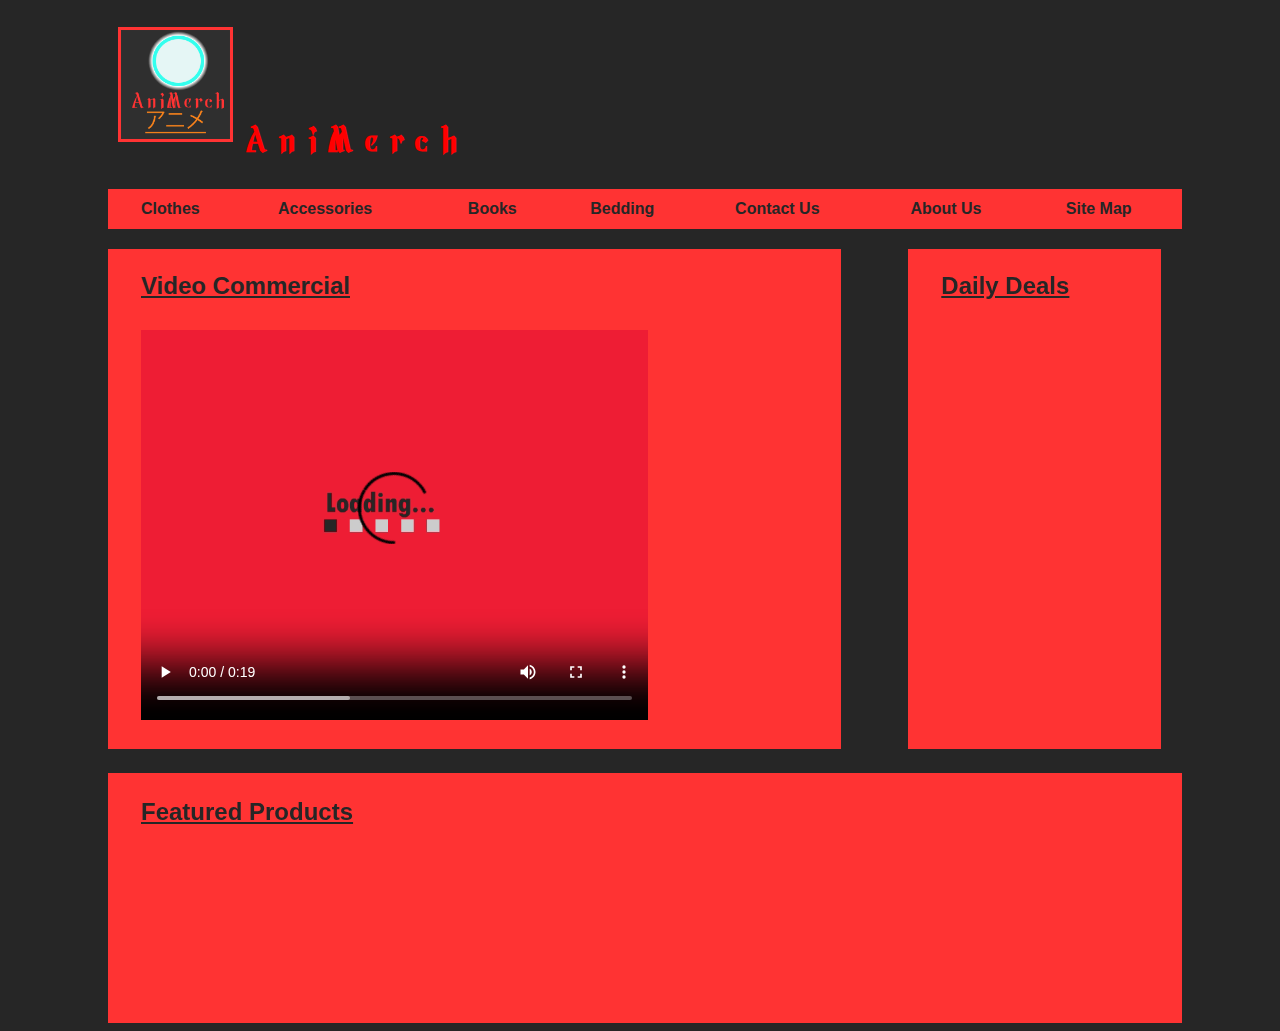
<file: Webpages/index.html>
<!DOCTYPE html>

<html lang="en">

<!-- HEAD -->
<head>
  <meta name="keywords" content="anime products, anime buy, anime accessories, anime clothes"/>
  <meta name="description" content="An anime website to sellanime merchandise"/>
  <meta name="viewport" content="width=device-width, initial-scale=1.0">
  <meta name="author" content="Alexander Monh Chhour">
  <meta charset="UTF-8"/>
  <link rel="stylesheet"  type="text/css" href="indexformat.css"/>
  <title>AniMerch</title>
</head>



<!-- BODY -->
<body>
  <!-- HEADER -->
  <header>
    <h1>
      <!-- Allows index homepage navigation anywhere -->
      <a style="color:#ff0000; text-decoration:none;" href="index.html">
        <img src="website_logo.png" style="width:10%; margin-bottom:10px;" alt="logo of website"> A n i M e r c h</a>
    </h1>
    <table>
      <tr>
        <th>
          <a style="text-decoration:none; color:#262626;" href="clothes.html">Clothes</a>
        </th>
        <th>
          <a style="text-decoration:none; color:#262626;" href="accessories.html">Accessories</a>
        </th>
        <th>
          <a style="text-decoration:none; color:#262626;" href="books.html">Books</a>
        </th>
        <th>
          <a style="text-decoration:none; color:#262626;" href="bedding.html">Bedding</a>
        </th>
        <th>
          <a style="text-decoration:none; color:#262626;" href="contactus.html">Contact Us</a>
        </th>
        <th>
          <a style="text-decoration:none; color:#262626;" href="aboutus.html">About Us</a>
        </th>
        <th>
          <a style="text-decoration:none; color:#262626;" href="sitemap.html">Site Map</a>
      </tr>
    </table>
  </header>

  <article>
    <table style="display:inline-block; margin-top:20px; width:58%; height:500px"><!-- image placeholder -->
      <tr>
        <th>
          <h2 style="text-decoration:underline; color:#262626;">Video Commercial</h2>
          <a>
            <video style="display:inline-block; margin-top:0px; margin-left:30px; width:90%; height:400px" controls
              alt="Placeholder for the video commercial">
              <source src="Project4_Commercial.mp4" type="video/mp4">
            </video>
        </a>

          <ul>
          </ul>
        </th>
      </tr>
    </table>
    <table style="display:inline-block; width:20%; margin-left:5%; height: 500px"><!-- chart placeholder -->
      <tr>
        <th>
          <h2 style="text-decoration:underline; color:#262626;">Daily Deals</h2>
        </th>
      </tr>
    </table>
  </article>
  <!-- Another under the first article to show currently airing mangas and animes -->

  <article>
    <table style="margin-top:20px; height:250px;">
      <tr>
        <th>
          <h2 style="text-decoration:underline; color:#262626; margin-top:-100px;">Featured Products</h2>
        </th>
      </tr>
    </table>
  </article>

  <article>


  </article>


</body>


</html>
</file>
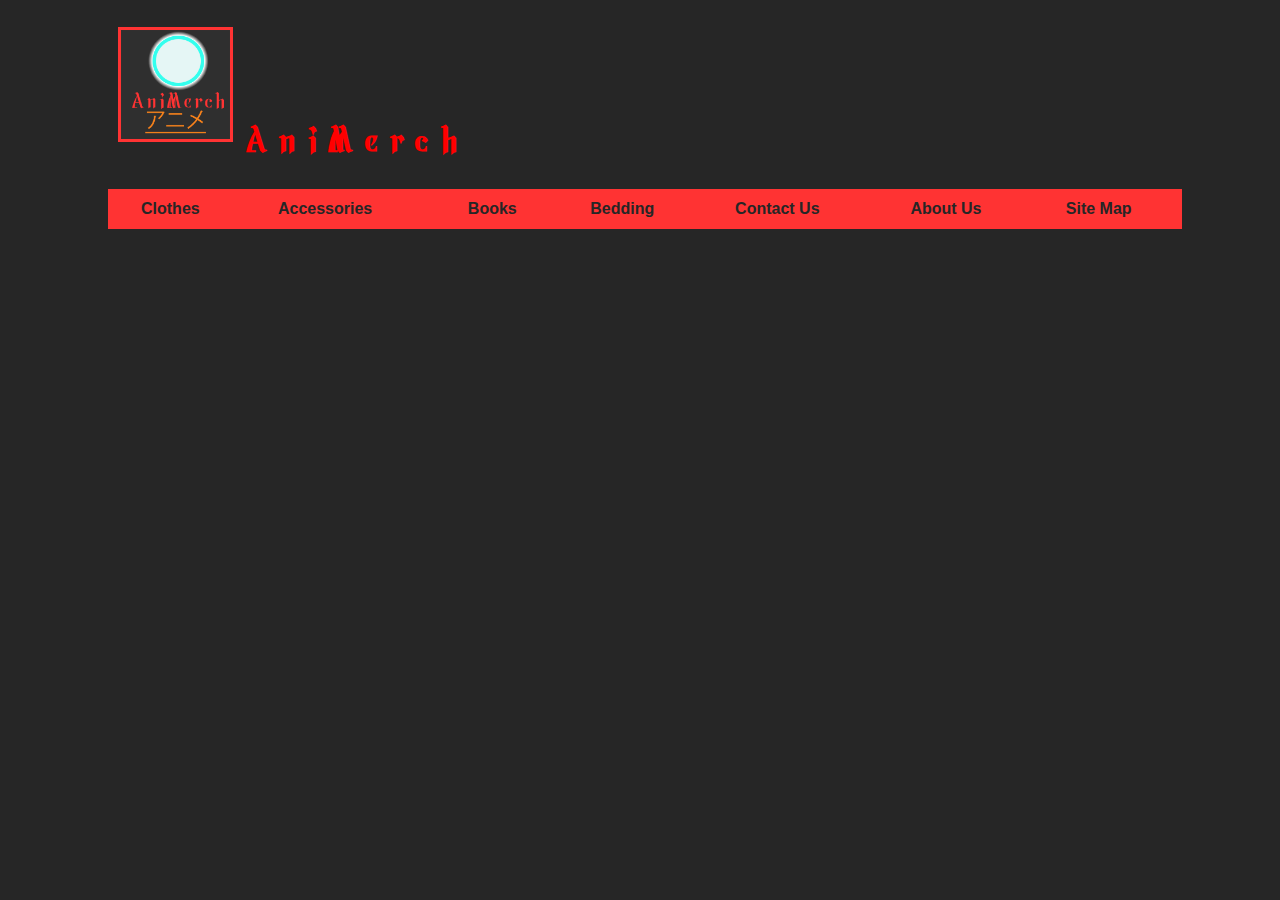
<file: Webpages/aboutus.html>
<!DOCTYPE html>

<html lang="en">

<!-- HEAD -->
<head>
  <meta name="keywords" content="anime products, anime buy, anime accessories, anime clothes"/>
  <meta name="description" content="An anime website to sellanime merchandise"/>
  <meta name="viewport" content="width=device-width, initial-scale=1.0">
  <meta name="author" content="Alexander Monh Chhour">
  <meta charset="UTF-8"/>
  <link rel="stylesheet"  type="text/css" href="indexformat.css"/>
  <title>AniMerch</title>
</head>



<!-- BODY -->

<body>
  <!-- HEADER -->
  <header>
    <h1>
      <!-- Allows index homepage navigation anywhere -->
      <a style="color:#ff0000; text-decoration:none;" href="index.html">
        <img src="website_logo.png" style="width:10%; margin-bottom:10px;" alt="logo of website"> A n i M e r c h</a>
    </h1>
    <table>
      <tr>
        <th>
          <a style="text-decoration:none; color:#262626;" href="clothes.html">Clothes</a>
        </th>
        <th>
          <a style="text-decoration:none; color:#262626;" href="accessories.html">Accessories</a>
        </th>
        <th>
          <a style="text-decoration:none; color:#262626;" href="books.html">Books</a>
        </th>
        <th>
          <a style="text-decoration:none; color:#262626;" href="bedding.html">Bedding</a>
        </th>
        <th>
          <a style="text-decoration:none; color:#262626;" href="contactus.html">Contact Us</a>
        </th>
        <th>
          <a style="text-decoration:none; color:#262626;" href="aboutus.html">About Us</a>
        </th>
        <th>
          <a style="text-decoration:none; color:#262626;" href="sitemap.html">Site Map</a>
      </tr>
    </table>
  </header>
  <!-- image placeholder -->
<!--
  <article>
    <table style="display:inline-block; margin-top:20px; width:85%; height:500px">
      <tr>
        <th>
          <h2 style="text-decoration:underline; color:#262626;">Who Are We?</h2>

        </th>
      </tr>
    </table>-->
</file>
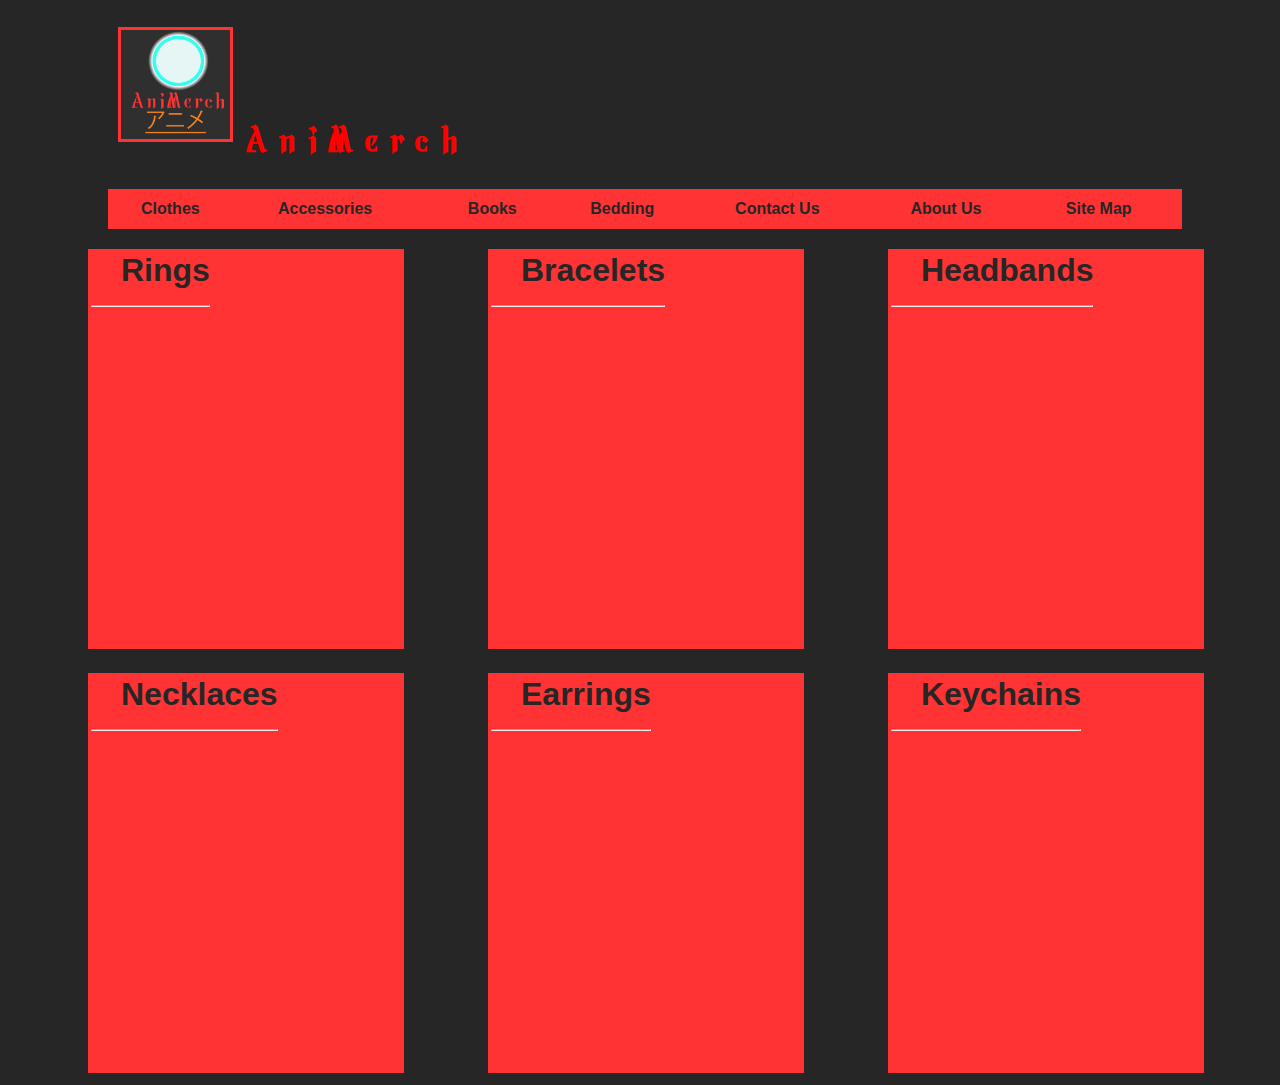
<file: Webpages/accessories.html>
<!DOCTYPE html>

<html lang="en">

<!-- HEAD -->
<head>
  <meta name="keywords" content="anime products, anime buy, anime accessories, anime clothes"/>
  <meta name="description" content="An anime website to sellanime merchandise"/>
  <meta name="viewport" content="width=device-width, initial-scale=1.0">
  <meta name="author" content="Alexander Monh Chhour">
  <meta charset="UTF-8"/>
  <link rel="stylesheet"  type="text/css" href="indexformat.css"/>
  <title>AniMerch</title>
</head>



<!-- BODY -->
<body>
  <!-- HEADER -->
  <header>
    <h1>
      <!-- Allows index homepage navigation anywhere -->
      <a style="color:#ff0000; text-decoration:none;" href="index.html">
        <img src="website_logo.png" style="width:10%; margin-bottom:10px;" alt="logo of website"> A n i M e r c h</a>
    </h1>
    <table>
      <tr>
        <th>
          <a style="text-decoration:none; color:#262626;" href="clothes.html">Clothes</a>
        </th>
        <th>
          <a style="text-decoration:none; color:#262626;" href="accessories.html">Accessories</a>
        </th>
        <th>
          <a style="text-decoration:none; color:#262626;" href="books.html">Books</a>
        </th>
        <th>
          <a style="text-decoration:none; color:#262626;" href="bedding.html">Bedding</a>
        </th>
        <th>
          <a style="text-decoration:none; color:#262626;" href="contactus.html">Contact Us</a>
        </th>
        <th>
          <a style="text-decoration:none; color:#262626;" href="aboutus.html">About Us</a>
        </th>
        <th>
          <a style="text-decoration:none; color:#262626;" href="sitemap.html">Site Map</a>
      </tr>
    </table>
  </header>

  <!-- Animes in alphabetical order -->
  <article class="">
    <table class="AlphabetContent">
      <tr>
        <th class="Search">
          <a id="SearchA" class="HyperlinkNoFormat" href="AccessoriesList/rings.html">Rings</a>
          <hr class="clothes">

        </th>
      </tr>
      <td class="AnimesInSearch">
        <!--<a class="HyperlinkNoFormat" href="Review List/a_place_further_than_the_universe.html">A Place Further Than The Universe</a>-->
      </td>

    </table>

    <table class="AlphabetContent">
      <tr>
        <th class="Search">
          <a id="SearchB">Bracelets</a>
          <hr class="clothes">

        </th>
      </tr>
      <td class="AnimesInSearch">

      </td>
    </table>

    <table class="AlphabetContent">
      <tr>
        <th class="Search">
          <a id="SearchC">Headbands</a>
          <hr class="clothes">

        </th>
      </tr>
      <td class="AnimesInSearch">

      </td>
    </table>
  </article>

  <article class="">
    <table class="AlphabetContent">
      <tr>
        <th class="Search">
          <a id="SearchD">Necklaces</a>
          <hr class="clothes">

        </th>
      </tr>
      <td class="AnimesInSearch">
        <!--<a class="HyperlinkNoFormat" href="Review List/a_place_further_than_the_universe.html">A Place Further Than The Universe</a>-->
      </td>

    </table>

    <table class="AlphabetContent">
      <tr>
        <th class="Search">
          <a id="SearchE">Earrings</a>
          <hr class="clothes">

        </th>
      </tr>
      <td class="AnimesInSearch">

      </td>
    </table>

    <table class="AlphabetContent">
      <tr>
        <th class="Search">
          <a id="SearchF">Keychains</a>
          <hr class="clothes">

        </th>
      </tr>
      <td class="AnimesInSearch">

      </td>
    </table>
  </article>

</body>
</file>
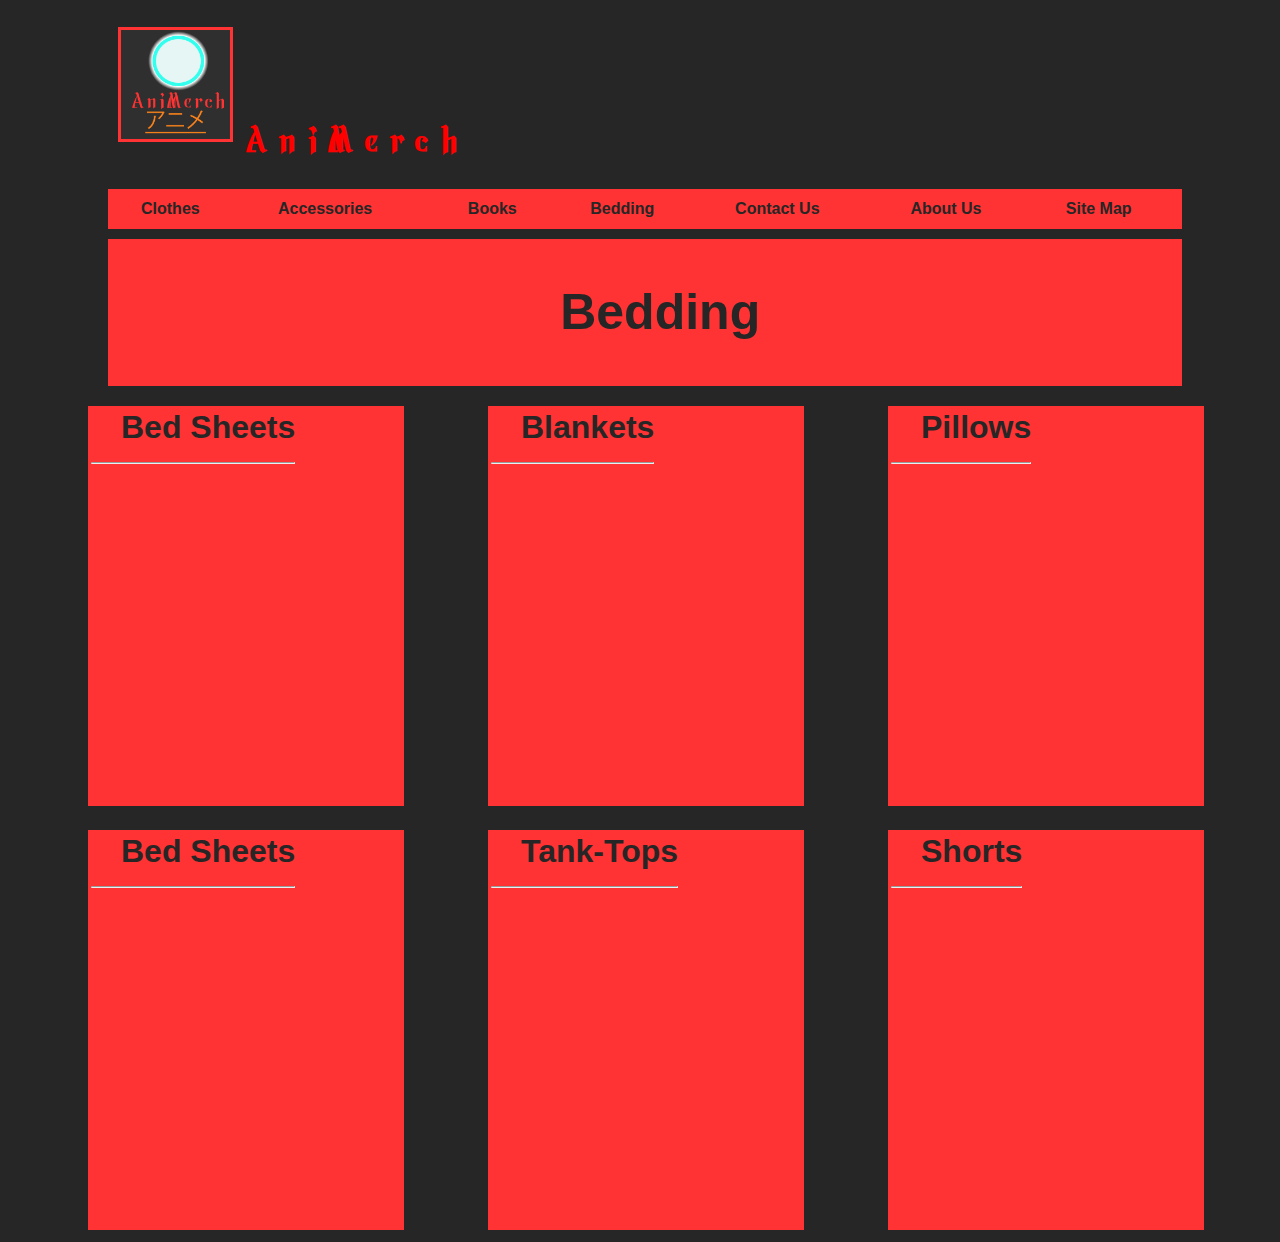
<file: Webpages/bedding.html>
<!DOCTYPE html>

<html lang="en">

<!-- HEAD -->
<head>
  <meta name="keywords" content="anime products, anime buy, anime accessories, anime clothes"/>
  <meta name="description" content="An anime website to sellanime merchandise"/>
  <meta name="viewport" content="width=device-width, initial-scale=1.0">
  <meta name="author" content="Alexander Monh Chhour">
  <meta charset="UTF-8"/>
  <link rel="stylesheet"  type="text/css" href="indexformat.css"/>
  <title>AniMerch</title>
</head>



<!-- BODY -->
<body>
  <!-- HEADER -->
  <header>
    <h1>
      <!-- Allows index homepage navigation anywhere -->
      <a style="color:#ff0000; text-decoration:none;" href="index.html">
        <img src="website_logo.png" style="width:10%; margin-bottom:10px;" alt="logo of website"> A n i M e r c h</a>
    </h1>
    <table>
      <tr>
        <th>
          <a style="text-decoration:none; color:#262626;" href="clothes.html">Clothes</a>
        </th>
        <th>
          <a style="text-decoration:none; color:#262626;" href="accessories.html">Accessories</a>
        </th>
        <th>
          <a style="text-decoration:none; color:#262626;" href="books.html">Books</a>
        </th>
        <th>
          <a style="text-decoration:none; color:#262626;" href="bedding.html">Bedding</a>
        </th>
        <th>
          <a style="text-decoration:none; color:#262626;" href="contactus.html">Contact Us</a>
        </th>
        <th>
          <a style="text-decoration:none; color:#262626;" href="aboutus.html">About Us</a>
        </th>
        <th>
          <a style="text-decoration:none; color:#262626;" href="sitemap.html">Site Map</a>
      </tr>
    </table>
  </header>

  <table style="margin-top:10px; text-align:center;">
    <tr>
      <th>
        <h2 style="text-align:center; font-size:50px;">Bedding</h2>
      </th>
    </tr>
  </table>

<!-- Search animes by letter
  <table style="margin-top:10px; text-align:center;">
    <tr>
      <th>
        <a class="HyperlinkNoFormat" href="#SearchA">A</a>
      </th>
      <th>
        <a class="HyperlinkNoFormat" href="#SearchB">B</a>
      </th>
      <th>
        <a class="HyperlinkNoFormat" href="#SearchC">C</a>
      </th>
      <th>
        <a class="HyperlinkNoFormat" href="#SearchD">D</a>
      </th>
      <th>
        <a class="HyperlinkNoFormat" href="#SearchE">E</a>
      </th>
      <th>
        <a class="HyperlinkNoFormat" href="#SearchF">F</a>
      </th>
      <th>
        <a class="HyperlinkNoFormat" href="#SearchG">G</a>
      </th>
      <th>
        <a class="HyperlinkNoFormat" href="#SearchH">H</a>
      </th>
      <th>
        <a class="HyperlinkNoFormat" href="#SearchI">I</a>
      </th>
      <th>
        <a class="HyperlinkNoFormat" href="#SearchJ">J</a>
      </th>
      <th>
        <a class="HyperlinkNoFormat" href="#SearchK">K</a>
      </th>
      <th>
        <a class="HyperlinkNoFormat" href="#SearchL">L</a>
      </th>
      <th>
        <a class="HyperlinkNoFormat" href="#SearchM">M</a>
      </th>
      <th>
        <a class="HyperlinkNoFormat" href="#SearchN">N</a>
      </th>
      <th>
        <a class="HyperlinkNoFormat" href="#SearchO">O</a>
      </th>
      <th>
        <a class="HyperlinkNoFormat" href="#SearchP">P</a>
      </th>
      <th>
        <a class="HyperlinkNoFormat" href="#SearchQ">Q</a>
      </th>
      <th>
        <a class="HyperlinkNoFormat" href="#SearchR">R</a>
      </th>
      <th>
        <a class="HyperlinkNoFormat" href="#SearchS">S</a>
      </th>
      <th>
        <a class="HyperlinkNoFormat" href="#SearchT">T</a>
      </th>
      <th>
        <a class="HyperlinkNoFormat" href="#SearchU">U</a>
      </th>
      <th>
        <a class="HyperlinkNoFormat" href="#SearchV">V</a>
      </th>
      <th>
        <a class="HyperlinkNoFormat" href="#SearchW">W</a>
      </th>
      <th>
        <a class="HyperlinkNoFormat" href="#SearchX">X</a>
      </th>
      <th>
        <a class="HyperlinkNoFormat" href="#SearchY">Y</a>
      </th>
      <th>
        <a class="HyperlinkNoFormat" href="#SearchZ">Z</a>
      </th>
    </tr>
  </table>-->

  <!-- Animes in alphabetical order -->
  <article class="">
    <table class="AlphabetContent">
      <tr>
        <th class="Search">
          <a id="SearchA" class="HyperlinkNoFormat" href="ProductLists/tshirts.html">Bed Sheets</a>
          <hr class="clothes">

        </th>
      </tr>
      <td class="AnimesInSearch">
        <!--<a class="HyperlinkNoFormat" href="Review List/a_place_further_than_the_universe.html">A Place Further Than The Universe</a>-->
      </td>

    </table>

    <table class="AlphabetContent">
      <tr>
        <th class="Search">
          <a id="SearchB">Blankets</a>
          <hr class="clothes">

        </th>
      </tr>
      <td class="AnimesInSearch">

      </td>
    </table>

    <table class="AlphabetContent">
      <tr>
        <th class="Search">
          <a id="SearchC">Pillows</a>
          <hr class="clothes">

        </th>
      </tr>
      <td class="AnimesInSearch">

      </td>
    </table>
  </article>

  <article class="">
    <table class="AlphabetContent">
      <tr>
        <th class="Search">
          <a id="SearchD">Bed Sheets</a>
          <hr class="clothes">

        </th>
      </tr>
      <td class="AnimesInSearch">
      </td>

    </table>

    <table class="AlphabetContent">
      <tr>
        <th class="Search">
          <a id="SearchE">Tank-Tops</a>
          <hr class="clothes">

        </th>
      </tr>
      <td class="AnimesInSearch">

      </td>
    </table>

    <table class="AlphabetContent">
      <tr>
        <th class="Search">
          <a id="SearchF">Shorts</a>
          <hr class="clothes">

        </th>
      </tr>
      <td class="AnimesInSearch">

      </td>
    </table>
  </article>
  
</body>
</file>
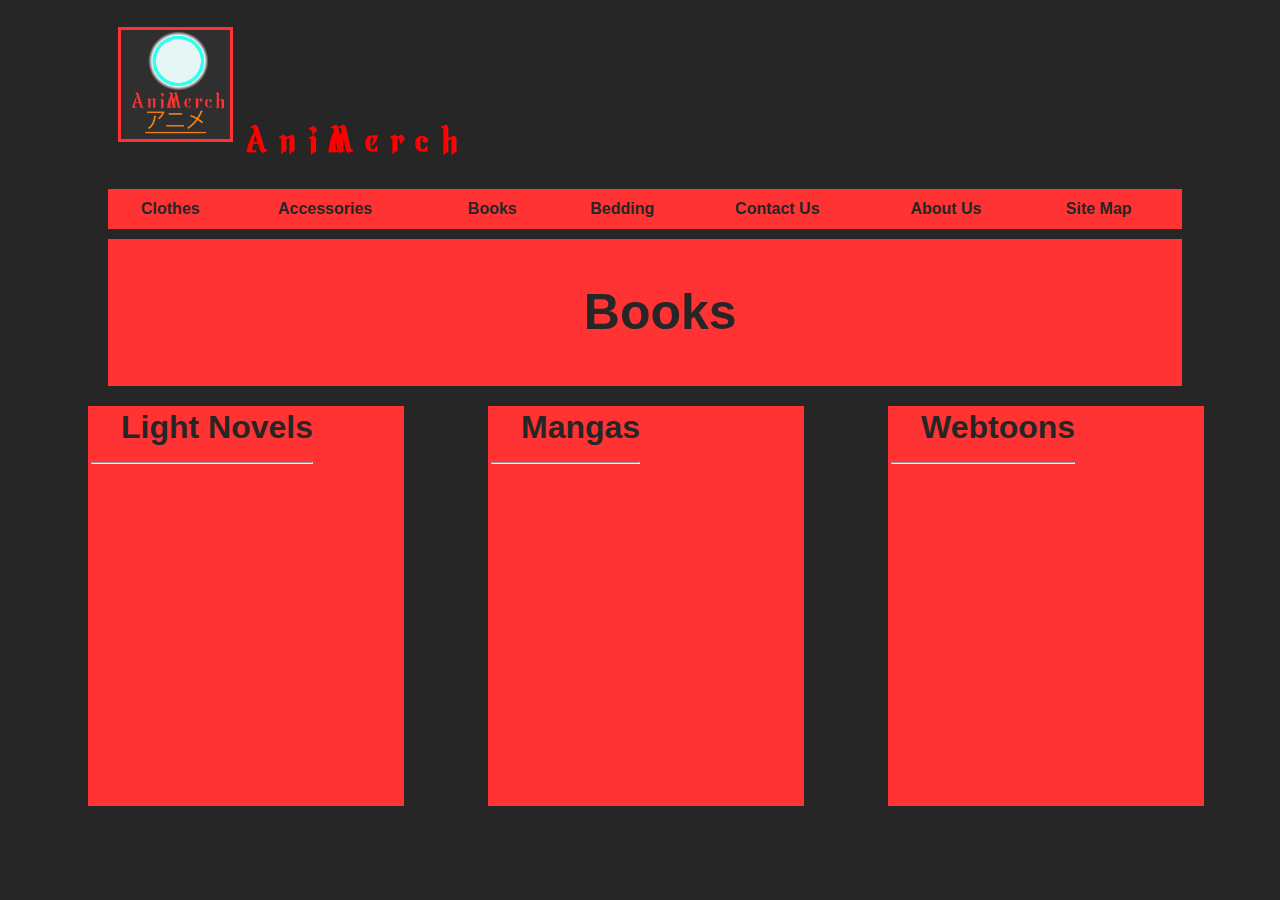
<file: Webpages/books.html>
<!DOCTYPE html>

<html lang="en">

<!-- HEAD -->
<head>
  <meta name="keywords" content="anime products, anime buy, anime accessories, anime clothes"/>
  <meta name="description" content="An anime website to sellanime merchandise"/>
  <meta name="viewport" content="width=device-width, initial-scale=1.0">
  <meta name="author" content="Alexander Monh Chhour">
  <meta charset="UTF-8"/>
  <link rel="stylesheet"  type="text/css" href="indexformat.css"/>
  <title>AniMerch</title>
</head>



<!-- BODY -->
<body>
  <!-- HEADER -->
  <header>
    <h1>
      <!-- Allows index homepage navigation anywhere -->
      <a style="color:#ff0000; text-decoration:none;" href="index.html">
        <img src="website_logo.png" style="width:10%; margin-bottom:10px;" alt="logo of website"> A n i M e r c h</a>
    </h1>
    <table>
      <tr>
        <th>
          <a style="text-decoration:none; color:#262626;" href="clothes.html">Clothes</a>
        </th>
        <th>
          <a style="text-decoration:none; color:#262626;" href="accessories.html">Accessories</a>
        </th>
        <th>
          <a style="text-decoration:none; color:#262626;" href="books.html">Books</a>
        </th>
        <th>
          <a style="text-decoration:none; color:#262626;" href="bedding.html">Bedding</a>
        </th>
        <th>
          <a style="text-decoration:none; color:#262626;" href="contactus.html">Contact Us</a>
        </th>
        <th>
          <a style="text-decoration:none; color:#262626;" href="aboutus.html">About Us</a>
        </th>
        <th>
          <a style="text-decoration:none; color:#262626;" href="sitemap.html">Site Map</a>
      </tr>
    </table>
  </header>

  <table style="margin-top:10px; text-align:center;">
    <tr>
      <th>
        <h2 style="text-align:center; font-size:50px;">Books</h2>
      </th>
    </tr>
  </table>

<!-- Search animes by letter
  <table style="margin-top:10px; text-align:center;">
    <tr>
      <th>
        <a class="HyperlinkNoFormat" href="#SearchA">A</a>
      </th>
      <th>
        <a class="HyperlinkNoFormat" href="#SearchB">B</a>
      </th>
      <th>
        <a class="HyperlinkNoFormat" href="#SearchC">C</a>
      </th>
      <th>
        <a class="HyperlinkNoFormat" href="#SearchD">D</a>
      </th>
      <th>
        <a class="HyperlinkNoFormat" href="#SearchE">E</a>
      </th>
      <th>
        <a class="HyperlinkNoFormat" href="#SearchF">F</a>
      </th>
      <th>
        <a class="HyperlinkNoFormat" href="#SearchG">G</a>
      </th>
      <th>
        <a class="HyperlinkNoFormat" href="#SearchH">H</a>
      </th>
      <th>
        <a class="HyperlinkNoFormat" href="#SearchI">I</a>
      </th>
      <th>
        <a class="HyperlinkNoFormat" href="#SearchJ">J</a>
      </th>
      <th>
        <a class="HyperlinkNoFormat" href="#SearchK">K</a>
      </th>
      <th>
        <a class="HyperlinkNoFormat" href="#SearchL">L</a>
      </th>
      <th>
        <a class="HyperlinkNoFormat" href="#SearchM">M</a>
      </th>
      <th>
        <a class="HyperlinkNoFormat" href="#SearchN">N</a>
      </th>
      <th>
        <a class="HyperlinkNoFormat" href="#SearchO">O</a>
      </th>
      <th>
        <a class="HyperlinkNoFormat" href="#SearchP">P</a>
      </th>
      <th>
        <a class="HyperlinkNoFormat" href="#SearchQ">Q</a>
      </th>
      <th>
        <a class="HyperlinkNoFormat" href="#SearchR">R</a>
      </th>
      <th>
        <a class="HyperlinkNoFormat" href="#SearchS">S</a>
      </th>
      <th>
        <a class="HyperlinkNoFormat" href="#SearchT">T</a>
      </th>
      <th>
        <a class="HyperlinkNoFormat" href="#SearchU">U</a>
      </th>
      <th>
        <a class="HyperlinkNoFormat" href="#SearchV">V</a>
      </th>
      <th>
        <a class="HyperlinkNoFormat" href="#SearchW">W</a>
      </th>
      <th>
        <a class="HyperlinkNoFormat" href="#SearchX">X</a>
      </th>
      <th>
        <a class="HyperlinkNoFormat" href="#SearchY">Y</a>
      </th>
      <th>
        <a class="HyperlinkNoFormat" href="#SearchZ">Z</a>
      </th>
    </tr>
  </table>-->

  <!-- Animes in alphabetical order -->
  <article class="">
    <table class="AlphabetContent">
      <tr>
        <th class="Search">
          <a id="SearchA" class="HyperlinkNoFormat" href="ProductLists/tshirts.html">Light Novels</a>
          <hr class="clothes">

        </th>
      </tr>
      <td class="AnimesInSearch">
        <!--<a class="HyperlinkNoFormat" href="Review List/a_place_further_than_the_universe.html">A Place Further Than The Universe</a>-->
      </td>

    </table>

    <table class="AlphabetContent">
      <tr>
        <th class="Search">
          <a id="SearchB">Mangas</a>
          <hr class="clothes">

        </th>
      </tr>
      <td class="AnimesInSearch">

      </td>
    </table>

    <table class="AlphabetContent">
      <tr>
        <th class="Search">
          <a id="SearchC">Webtoons</a>
          <hr class="clothes">

        </th>
      </tr>
      <td class="AnimesInSearch">

      </td>
    </table>
  </article>

</body>
</file>
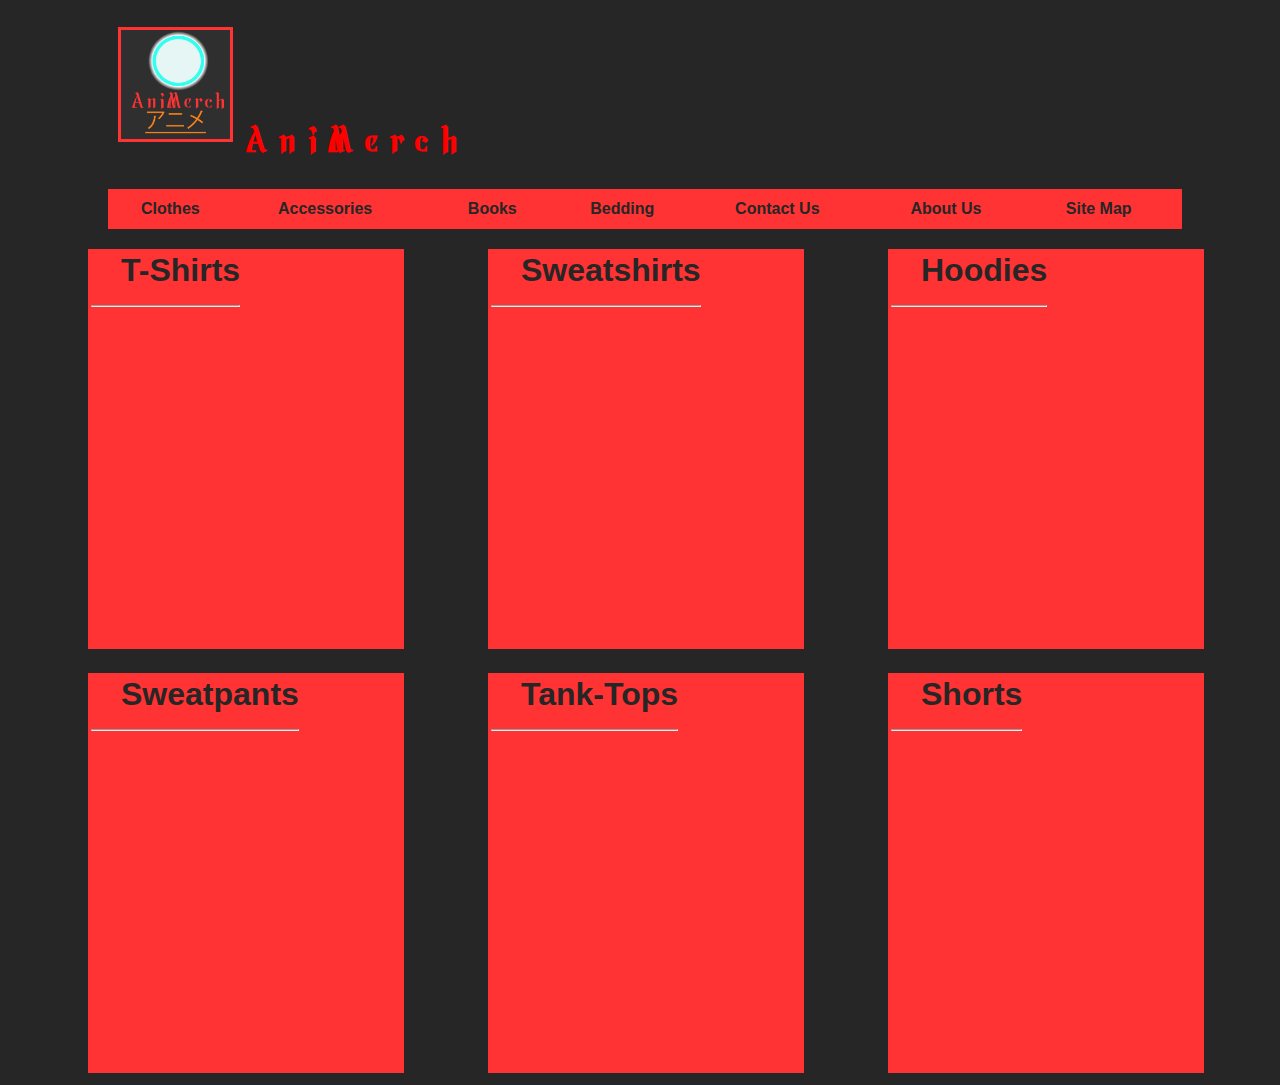
<file: Webpages/clothes.html>
<!DOCTYPE html>

<html lang="en">

<!-- HEAD -->
<head>
  <meta name="keywords" content="anime products, anime buy, anime accessories, anime clothes"/>
  <meta name="description" content="An anime website to sellanime merchandise"/>
  <meta name="viewport" content="width=device-width, initial-scale=1.0">
  <meta name="author" content="Alexander Monh Chhour">
  <meta charset="UTF-8"/>
  <link rel="stylesheet"  type="text/css" href="indexformat.css"/>
  <title>AniMerch</title>
</head>



<!-- BODY -->
<body>
  <!-- HEADER -->
  <header>
    <h1>
      <!-- Allows index homepage navigation anywhere -->
      <a style="color:#ff0000; text-decoration:none;" href="index.html">
        <img src="website_logo.png" style="width:10%; margin-bottom:10px;" alt="logo of website"> A n i M e r c h</a>
    </h1>
    <table>
      <tr>
        <th>
          <a style="text-decoration:none; color:#262626;" href="clothes.html">Clothes</a>
        </th>
        <th>
          <a style="text-decoration:none; color:#262626;" href="accessories.html">Accessories</a>
        </th>
        <th>
          <a style="text-decoration:none; color:#262626;" href="books.html">Books</a>
        </th>
        <th>
          <a style="text-decoration:none; color:#262626;" href="bedding.html">Bedding</a>
        </th>
        <th>
          <a style="text-decoration:none; color:#262626;" href="contactus.html">Contact Us</a>
        </th>
        <th>
          <a style="text-decoration:none; color:#262626;" href="aboutus.html">About Us</a>
        </th>
        <th>
          <a style="text-decoration:none; color:#262626;" href="sitemap.html">Site Map</a>
      </tr>
    </table>
  </header>

<!-- Search animes by letter -->


  <!-- Animes in alphabetical order -->
  <article class="">
    <table class="AlphabetContent">
      <tr>
        <th class="Search">
          <a id="SearchA" class="HyperlinkNoFormat" href="ProductLists/tshirts.html">T-Shirts</a>
          <hr class="clothes">

        </th>
      </tr>
      <td class="AnimesInSearch">
        <!--<a class="HyperlinkNoFormat" href="Review List/a_place_further_than_the_universe.html">A Place Further Than The Universe</a>-->
      </td>

    </table>

    <table class="AlphabetContent">
      <tr>
        <th class="Search">
          <a id="SearchB">Sweatshirts</a>
          <hr class="clothes">

        </th>
      </tr>
      <td class="AnimesInSearch">

      </td>
    </table>

    <table class="AlphabetContent">
      <tr>
        <th class="Search">
          <a id="SearchC">Hoodies</a>
          <hr class="clothes">

        </th>
      </tr>
      <td class="AnimesInSearch">

      </td>
    </table>
  </article>

  <article class="">
    <table class="AlphabetContent">
      <tr>
        <th class="Search">
          <a id="SearchD">Sweatpants</a>
          <hr class="clothes">

        </th>
      </tr>
      <td class="AnimesInSearch">
        <!--<a class="HyperlinkNoFormat" href="Review List/a_place_further_than_the_universe.html">A Place Further Than The Universe</a>-->
      </td>

    </table>

    <table class="AlphabetContent">
      <tr>
        <th class="Search">
          <a id="SearchE">Tank-Tops</a>
          <hr class="clothes">

        </th>
      </tr>
      <td class="AnimesInSearch">

      </td>
    </table>

    <table class="AlphabetContent">
      <tr>
        <th class="Search">
          <a id="SearchF">Shorts</a>
          <hr class="clothes">

        </th>
      </tr>
      <td class="AnimesInSearch">

      </td>
    </table>
  </article>

</body>
</file>
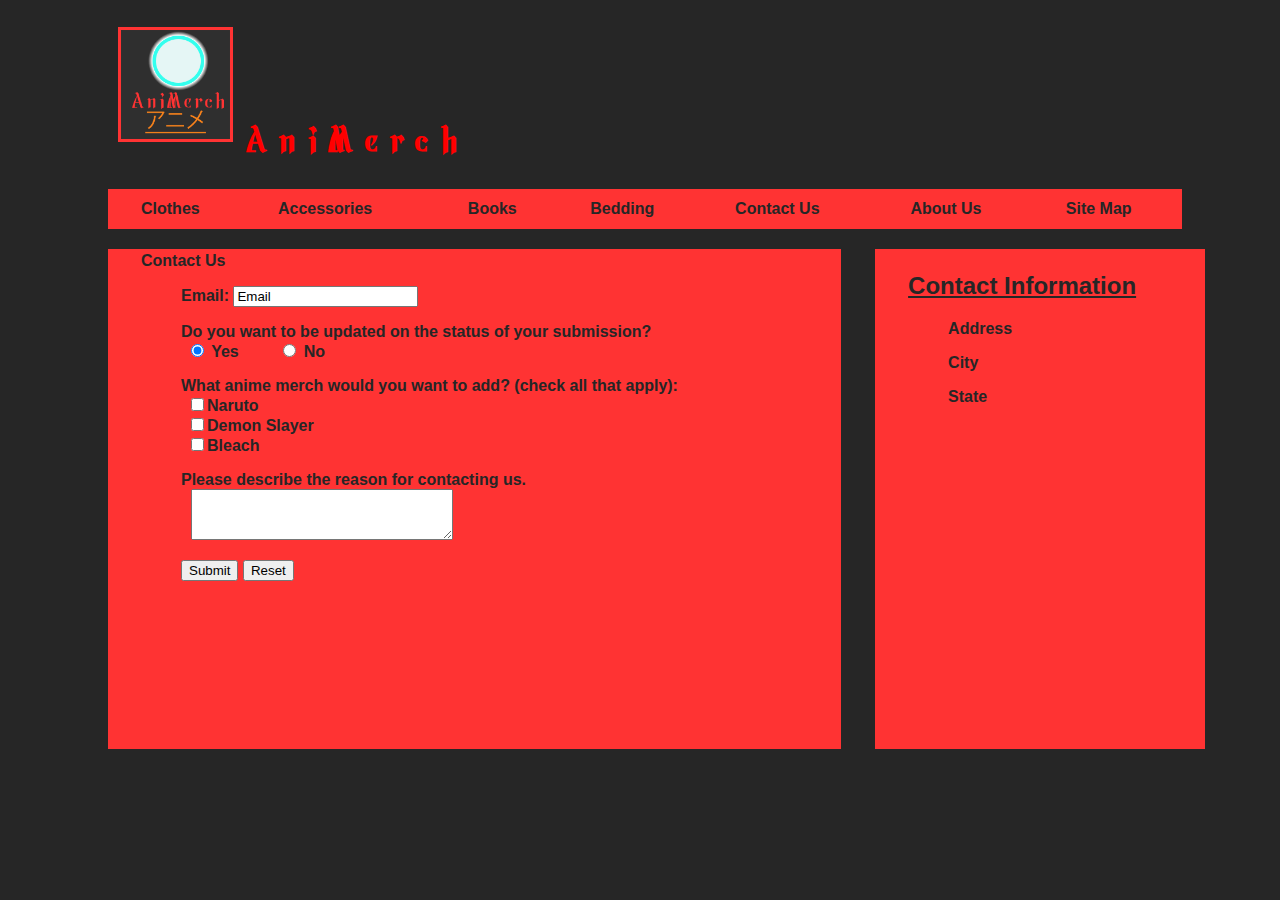
<file: Webpages/contactus.html>
<!DOCTYPE html>

<html lang="en">

<!-- HEAD -->
<head>
  <meta name="keywords" content="anime products, anime buy, anime accessories, anime clothes"/>
  <meta name="description" content="An anime website to sellanime merchandise"/>
  <meta name="viewport" content="width=device-width, initial-scale=1.0">
  <meta name="author" content="Alexander Monh Chhour">
  <meta charset="UTF-8"/>
  <link rel="stylesheet"  type="text/css" href="indexformat.css"/>
  <title>AniMerch</title>
</head>



<!-- BODY -->
<body>
  <!-- HEADER -->
  <header>
    <h1>
      <!-- Allows index homepage navigation anywhere -->
      <a style="color:#ff0000; text-decoration:none;" href="index.html">
        <img src="website_logo.png" style="width:10%; margin-bottom:10px;" alt="logo of website"> A n i M e r c h</a>
    </h1>
    <table>
      <tr>
        <th>
          <a style="text-decoration:none; color:#262626;" href="clothes.html">Clothes</a>
        </th>
        <th>
          <a style="text-decoration:none; color:#262626;" href="accessories.html">Accessories</a>
        </th>
        <th>
          <a style="text-decoration:none; color:#262626;" href="books.html">Books</a>
        </th>
        <th>
          <a style="text-decoration:none; color:#262626;" href="bedding.html">Bedding</a>
        </th>
        <th>
          <a style="text-decoration:none; color:#262626;" href="contactus.html">Contact Us</a>
        </th>
        <th>
          <a style="text-decoration:none; color:#262626;" href="aboutus.html">About Us</a>
        </th>
        <th>
          <a style="text-decoration:none; color:#262626;" href="sitemap.html">Site Map</a>
      </tr>
    </table>
  </header>

  <article>
    <table style="display:inline-block; margin-top:20px; width:58%; margin-right:10px; height:500px"><!-- image placeholder -->
      <form>
      <tr>
        <th>Contact Us
          <ul>
            Email: <input type="text" name="FieldName" value="Email"/>
          </ul>
          <ul>
            Do you want to be updated on the status of your submission? <br/>
            <input class="input" type="radio" name="AddToList" value="yes" checked="checked"/> Yes
            <input type="radio" name="AddToList" value="no"/> No
          </ul>
          <ul>
            What anime merch would you want to add? (check all that apply):<br/>
            <input type="checkbox" name="Naruto"/>Naruto<br/>
            <input type="checkbox" name="Demon Slayer"/>Demon Slayer<br/>
            <input type="checkbox" name="Bleach"/>Bleach<br/>
          </ul>
          <ul>
            Please describe the reason for contacting us.<br/>
            <textarea name="comments" cols="30" rows="3"></textarea>
          </ul>
          <ul>
            <input type="submit"/>
            <input type="reset"/>
          </ul>
        </th>
      </tr>
    </form>
    </table>
    <!-- Another container to show top animes currently -->
    <table style="display:inline-block; width:330px; margin-left:20px; height: 500px"><!-- chart placeholder -->
      <tr>
        <th>
          <h2 style="text-decoration:underline; color:#262626;">Contact Information</h2>
          <ul>
            <p>Address</p>
            <p>City</p>
            <p>State</p>
        </th>
      </tr>
    </table>
  </article>
</body>
</file>
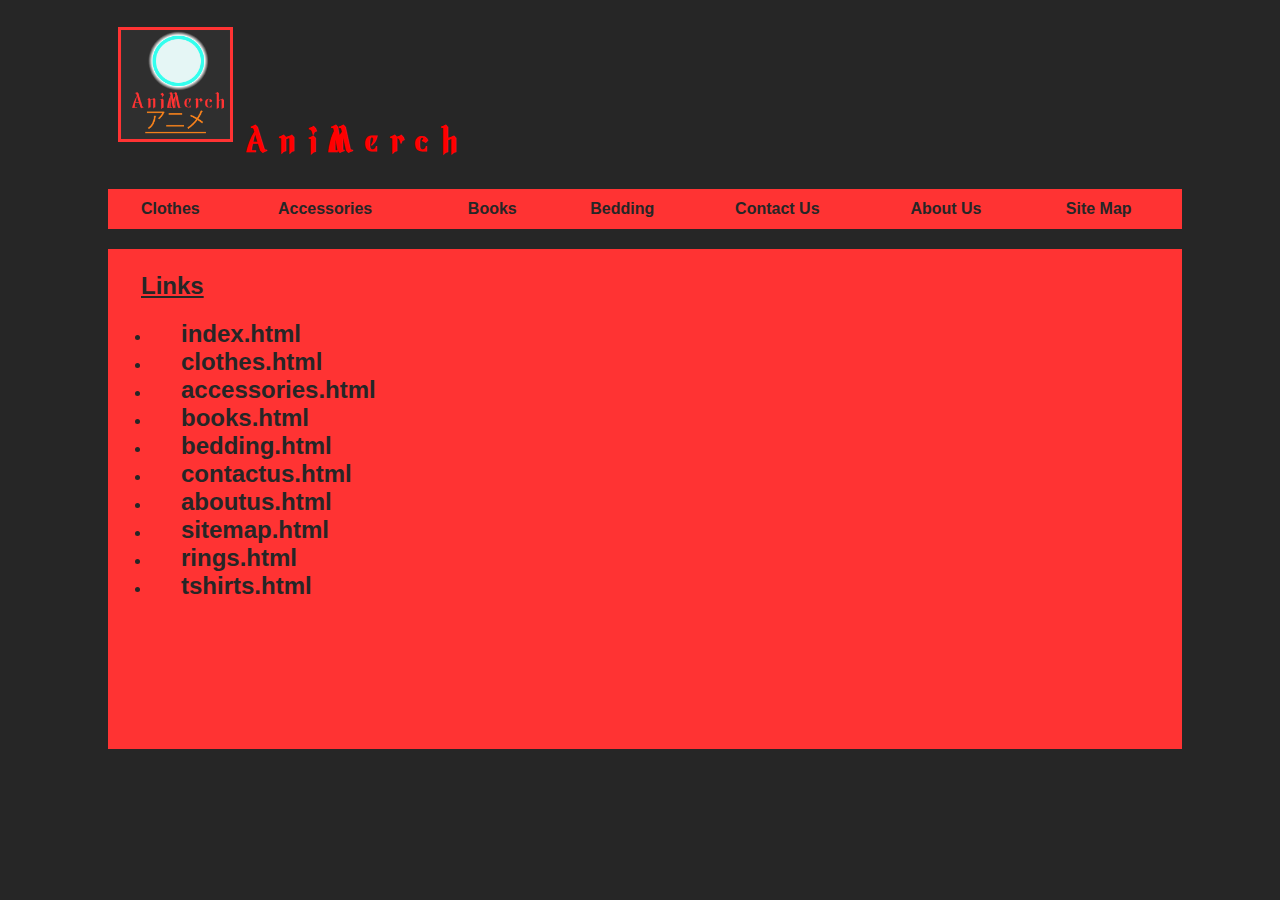
<file: Webpages/sitemap.html>
<!DOCTYPE html>

<html lang="en">

<!-- HEAD -->
<head>
  <meta name="keywords" content="anime products, anime buy, anime accessories, anime clothes"/>
  <meta name="description" content="An anime website to sellanime merchandise"/>
  <meta name="viewport" content="width=device-width, initial-scale=1.0">
  <meta name="author" content="Alexander Monh Chhour">
  <meta charset="UTF-8"/>
  <link rel="stylesheet"  type="text/css" href="indexformat.css"/>
  <title>AniMerch</title>
</head>



<!-- BODY -->
<body>
  <!-- HEADER -->
  <header>
    <h1>
      <!-- Allows index homepage navigation anywhere -->
      <a style="color:#ff0000; text-decoration:none;" href="index.html">
        <img src="website_logo.png" style="width:10%; margin-bottom:10px;" alt="logo of website"> A n i M e r c h</a>
    </h1>
    <table>
      <tr>
        <th>
          <a style="text-decoration:none; color:#262626;" href="clothes.html">Clothes</a>
        </th>
        <th>
          <a style="text-decoration:none; color:#262626;" href="accessories.html">Accessories</a>
        </th>
        <th>
          <a style="text-decoration:none; color:#262626;" href="books.html">Books</a>
        </th>
        <th>
          <a style="text-decoration:none; color:#262626;" href="bedding.html">Bedding</a>
        </th>
        <th>
          <a style="text-decoration:none; color:#262626;" href="contactus.html">Contact Us</a>
        </th>
        <th>
          <a style="text-decoration:none; color:#262626;" href="aboutus.html">About Us</a>
        </th>
        <th>
          <a style="text-decoration:none; color:#262626;" href="sitemap.html">Site Map</a>
        </th>
      </tr>
    </table>
  </header>

  <article>
    <table style="display:inline-block; margin-top:20px; width:85%; height:500px"><!-- image placeholder -->
      <tr>
        <th>
          <h2 style="text-decoration:underline; color:#262626;">Links</h2>
          <ul>
            <li><a style="text-decoration:none; font-size:150%; color:#262626;" href="index.html">index.html</a></li>
            <li><a style="text-decoration:none; font-size:150%; color:#262626;" href="clothes.html">clothes.html</a></li>
            <li><a style="text-decoration:none; font-size:150%; color:#262626;" href="accessories.html">accessories.html</a></li>
            <li><a style="text-decoration:none; font-size:150%; color:#262626;" href="books.html">books.html</a></li>
            <li><a style="text-decoration:none; font-size:150%; color:#262626;" href="bedding.html">bedding.html</a></li>
            <li><a style="text-decoration:none; font-size:150%; color:#262626;" href="contactus.html">contactus.html</a></li>
            <li><a style="text-decoration:none; font-size:150%; color:#262626;" href="aboutus.html">aboutus.html</a></li>
            <li><a style="text-decoration:none; font-size:150%; color:#262626;" href="sitemap.html">sitemap.html</a></li>
            <li><a style="text-decoration:none; font-size:150%; color:#262626;" href="rings.html">rings.html</a></li>
            <li><a style="text-decoration:none; font-size:150%; color:#262626;" href="tshirts.html">tshirts.html</a></li>
          </ul>
        </th>
      </tr>
    </table>
</file>
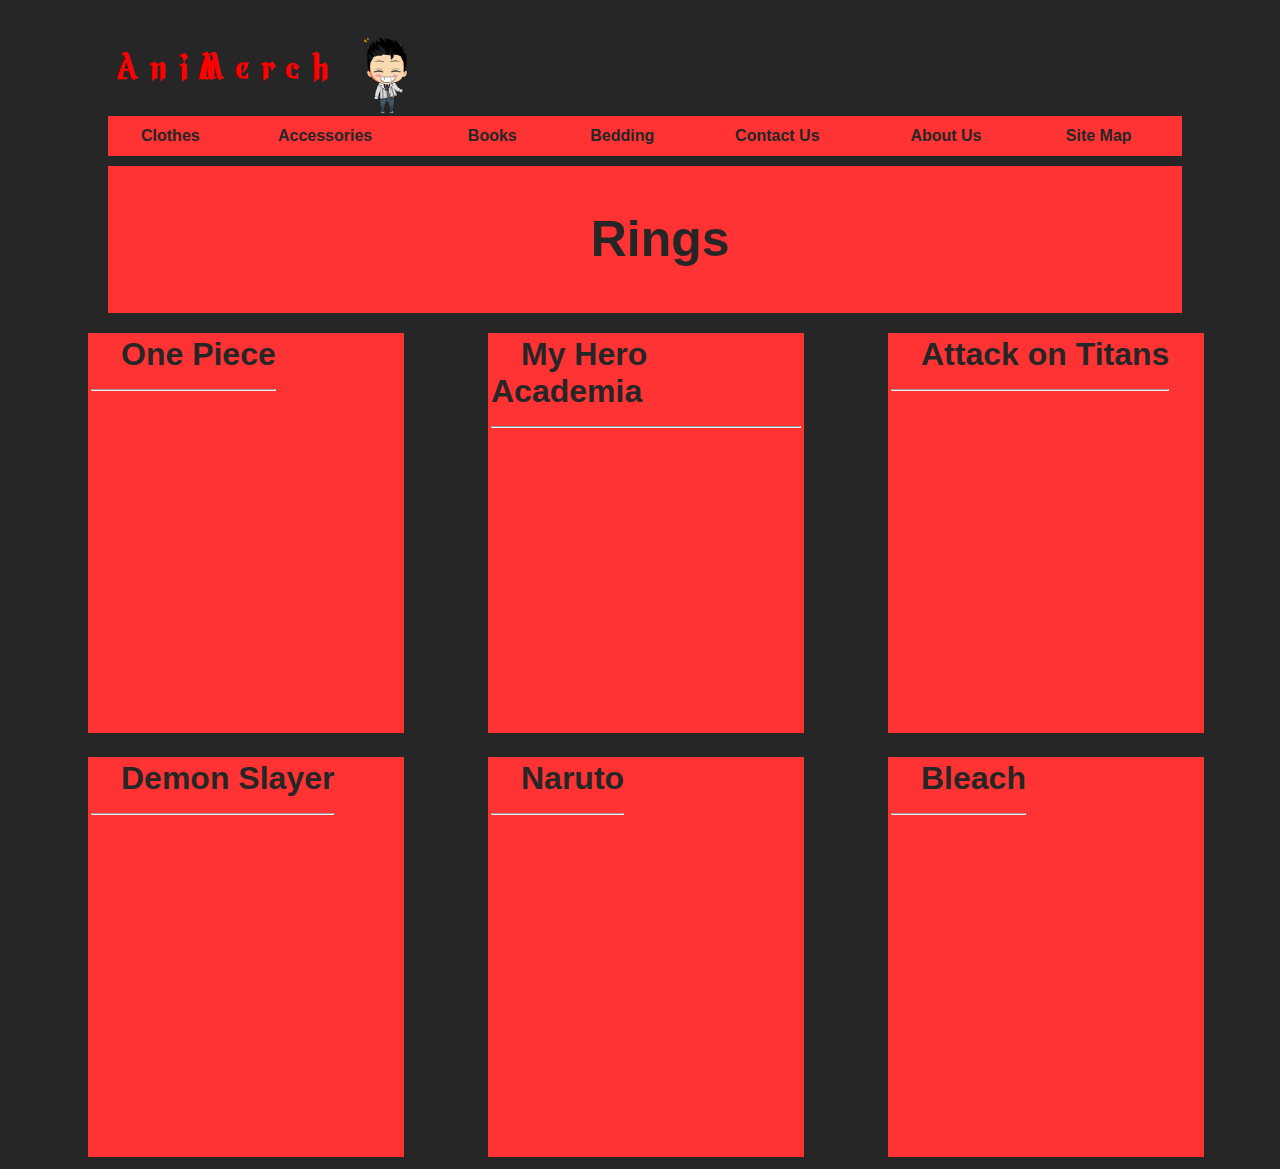
<file: Webpages/AccessoriesList/rings.html>
<!DOCTYPE html>

<html lang="en">

<!-- HEAD -->
<head>
  <meta name="keywords" content="anime products, anime buy, anime accessories, anime clothes"/>
  <meta name="description" content="An anime website to sellanime merchandise"/>
  <meta name="viewport" content="width=device-width, initial-scale=1.0">
  <meta name="author" content="Alexander Monh Chhour">
  <meta charset="UTF-8"/>
  <link rel="stylesheet"  type="text/css" href="../indexformat.css"/>
  <title>AniMerch</title>
</head>



<!-- BODY -->
<body>
  <!-- HEADER -->
  <header>
    <h1>
      <!-- Allows index homepage navigation anywhere -->
      <a style="color:#ff0000; text-decoration:none;" href="index.html">A n i M e r c h <!--&nbsp;-->
        <img src="../Chibi%20Me.PNG" style="width:8%; margin-bottom:-40px;" alt="A self-generated cartoon avatar of myself"></a>
    </h1>
    <table>
      <tr>
        <th>
          <a style="text-decoration:none; color:#262626;" href="../clothes.html">Clothes</a>
        </th>
        <th>
          <a style="text-decoration:none; color:#262626;" href="../accessories.html">Accessories</a>
        </th>
        <th>
          <a style="text-decoration:none; color:#262626;" href="../books.html">Books</a>
        </th>
        <th>
          <a style="text-decoration:none; color:#262626;" href="../bedding.html">Bedding</a>
        </th>
        <th>
          <a style="text-decoration:none; color:#262626;" href="../contactus.html">Contact Us</a>
        </th>
        <th>
          <a style="text-decoration:none; color:#262626;" href="../aboutus.html">About Us</a>
        </th>
        <th>
          <a style="text-decoration:none; color:#262626;" href="../sitemap.html">Site Map</a>
      </tr>
    </table>
  </header>

  <table style="margin-top:10px; text-align:center;">
    <tr>
      <th>
        <h2 style="text-align:center; font-size:50px;">Rings</h2>
      </th>
    </tr>
  </table>

  <article class="">
    <table class="AlphabetContent">
      <tr>
        <th class="Search">
          <a id="SearchA">One Piece</a>
          <hr class="clothes">

        </th>
      </tr>
      <td class="AnimesInSearch">
        <!--<a class="HyperlinkNoFormat" href="Review List/a_place_further_than_the_universe.html">A Place Further Than The Universe</a>-->
      </td>

    </table>

    <table class="AlphabetContent">
      <tr>
        <th class="Search">
          <a id="SearchB">My Hero Academia</a>
          <hr class="clothes">

        </th>
      </tr>
      <td class="AnimesInSearch">

      </td>
    </table>

    <table class="AlphabetContent">
      <tr>
        <th class="Search">
          <a id="SearchC">Attack on Titans</a>
          <hr class="clothes">

        </th>
      </tr>
      <td class="AnimesInSearch">

      </td>
    </table>
  </article>

  <article class="">
    <table class="AlphabetContent">
      <tr>
        <th class="Search">
          <a id="SearchD">Demon Slayer</a>
          <hr class="clothes">

        </th>
      </tr>
      <td class="AnimesInSearch">
        <!--<a class="HyperlinkNoFormat" href="Review List/a_place_further_than_the_universe.html">A Place Further Than The Universe</a>-->
      </td>

    </table>

    <table class="AlphabetContent">
      <tr>
        <th class="Search">
          <a id="SearchE">Naruto</a>
          <hr class="clothes">

        </th>
      </tr>
      <td class="AnimesInSearch">

      </td>
    </table>

    <table class="AlphabetContent">
      <tr>
        <th class="Search">
          <a id="SearchF">Bleach</a>
          <hr class="clothes">

        </th>
      </tr>
      <td class="AnimesInSearch">

      </td>
    </table>
  </article>
</file>
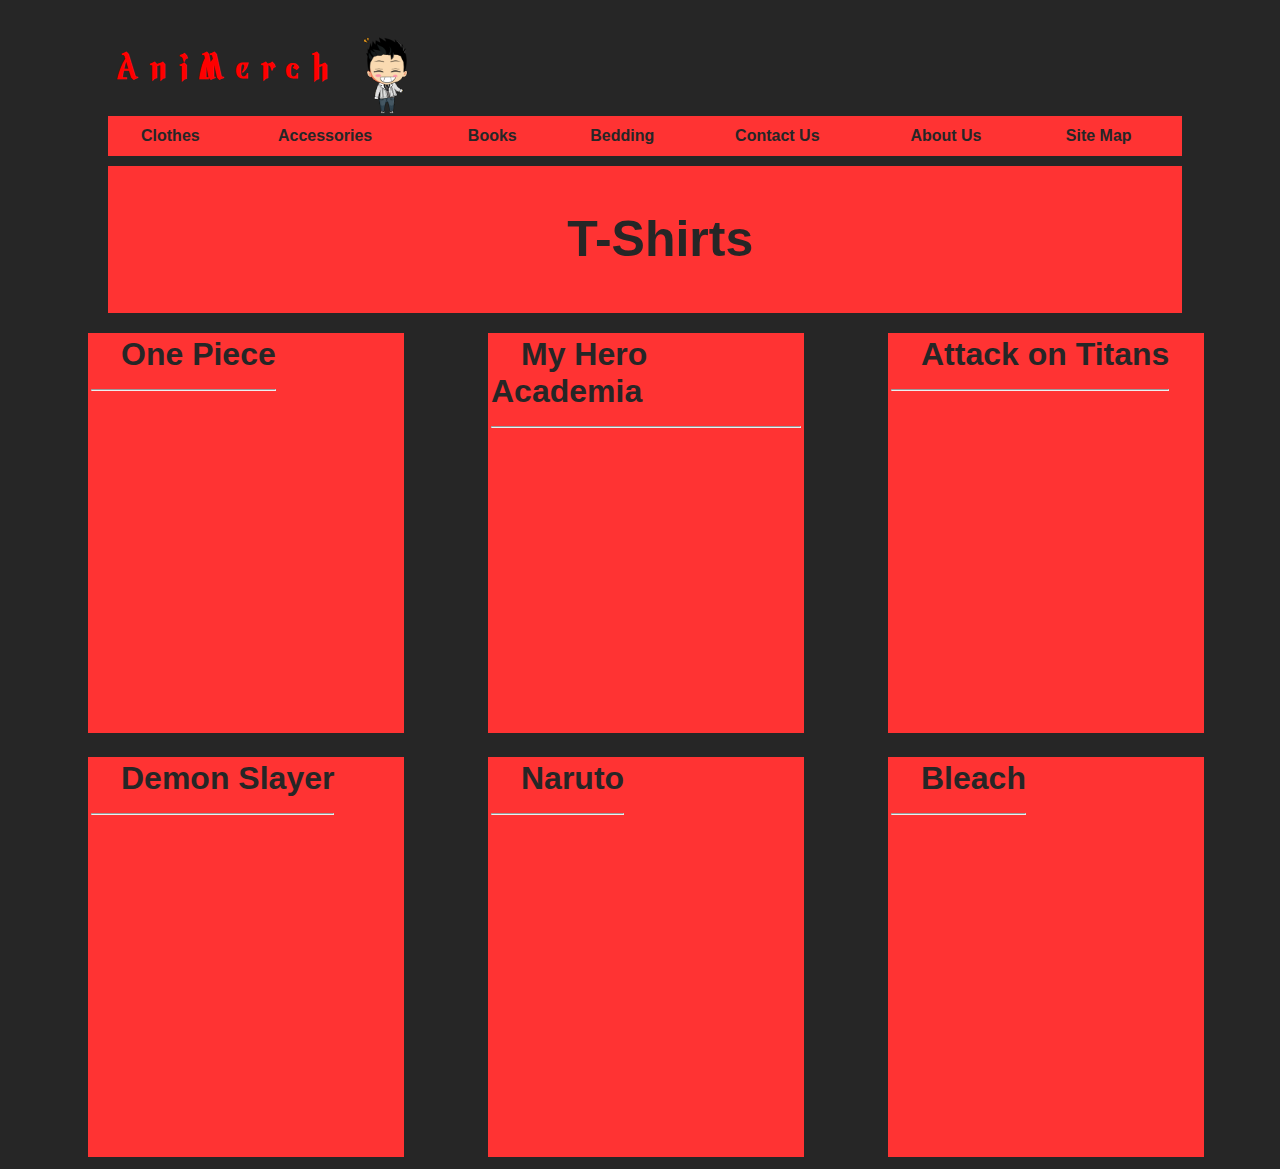
<file: Webpages/ProductLists/tshirts.html>
<!DOCTYPE html>

<html lang="en">

<!-- HEAD -->
<head>
  <meta name="keywords" content="anime products, anime buy, anime accessories, anime clothes"/>
  <meta name="description" content="An anime website to sellanime merchandise"/>
  <meta name="viewport" content="width=device-width, initial-scale=1.0">
  <meta name="author" content="Alexander Monh Chhour">
  <meta charset="UTF-8"/>
  <link rel="stylesheet"  type="text/css" href="../indexformat.css"/>
  <title>AniMerch</title>
</head>



<!-- BODY -->
<body>
  <!-- HEADER -->
  <header>
    <h1>
      <!-- Allows index homepage navigation anywhere -->
      <a style="color:#ff0000; text-decoration:none;" href="index.html">A n i M e r c h <!--&nbsp;-->
        <img src="../Chibi%20Me.PNG" style="width:8%; margin-bottom:-40px;" alt="A self-generated cartoon avatar of myself"></a>
    </h1>
    <table>
      <tr>
        <th>
          <a style="text-decoration:none; color:#262626;" href="../clothes.html">Clothes</a>
        </th>
        <th>
          <a style="text-decoration:none; color:#262626;" href="../accessories.html">Accessories</a>
        </th>
        <th>
          <a style="text-decoration:none; color:#262626;" href="../books.html">Books</a>
        </th>
        <th>
          <a style="text-decoration:none; color:#262626;" href="../bedding.html">Bedding</a>
        </th>
        <th>
          <a style="text-decoration:none; color:#262626;" href="../contactus.html">Contact Us</a>
        </th>
        <th>
          <a style="text-decoration:none; color:#262626;" href="../aboutus.html">About Us</a>
        </th>
        <th>
          <a style="text-decoration:none; color:#262626;" href="../sitemap.html">Site Map</a>
      </tr>
    </table>
  </header>

  <table style="margin-top:10px; text-align:center;">
    <tr>
      <th>
        <h2 style="text-align:center; font-size:50px;">T-Shirts</h2>
      </th>
    </tr>
  </table>

  <article class="">
    <table class="AlphabetContent">
      <tr>
        <th class="Search">
          <a id="SearchA">One Piece</a>
          <hr class="clothes">

        </th>
      </tr>
      <td class="AnimesInSearch">
        <!--<a class="HyperlinkNoFormat" href="Review List/a_place_further_than_the_universe.html">A Place Further Than The Universe</a>-->
      </td>

    </table>

    <table class="AlphabetContent">
      <tr>
        <th class="Search">
          <a id="SearchB">My Hero Academia</a>
          <hr class="clothes">

        </th>
      </tr>
      <td class="AnimesInSearch">

      </td>
    </table>

    <table class="AlphabetContent">
      <tr>
        <th class="Search">
          <a id="SearchC">Attack on Titans</a>
          <hr class="clothes">

        </th>
      </tr>
      <td class="AnimesInSearch">

      </td>
    </table>
  </article>

  <article class="">
    <table class="AlphabetContent">
      <tr>
        <th class="Search">
          <a id="SearchD">Demon Slayer</a>
          <hr class="clothes">

        </th>
      </tr>
      <td class="AnimesInSearch">
        <!--<a class="HyperlinkNoFormat" href="Review List/a_place_further_than_the_universe.html">A Place Further Than The Universe</a>-->
      </td>

    </table>

    <table class="AlphabetContent">
      <tr>
        <th class="Search">
          <a id="SearchE">Naruto</a>
          <hr class="clothes">

        </th>
      </tr>
      <td class="AnimesInSearch">

      </td>
    </table>

    <table class="AlphabetContent">
      <tr>
        <th class="Search">
          <a id="SearchF">Bleach</a>
          <hr class="clothes">

        </th>
      </tr>
      <td class="AnimesInSearch">

      </td>
    </table>
  </article>
</file>
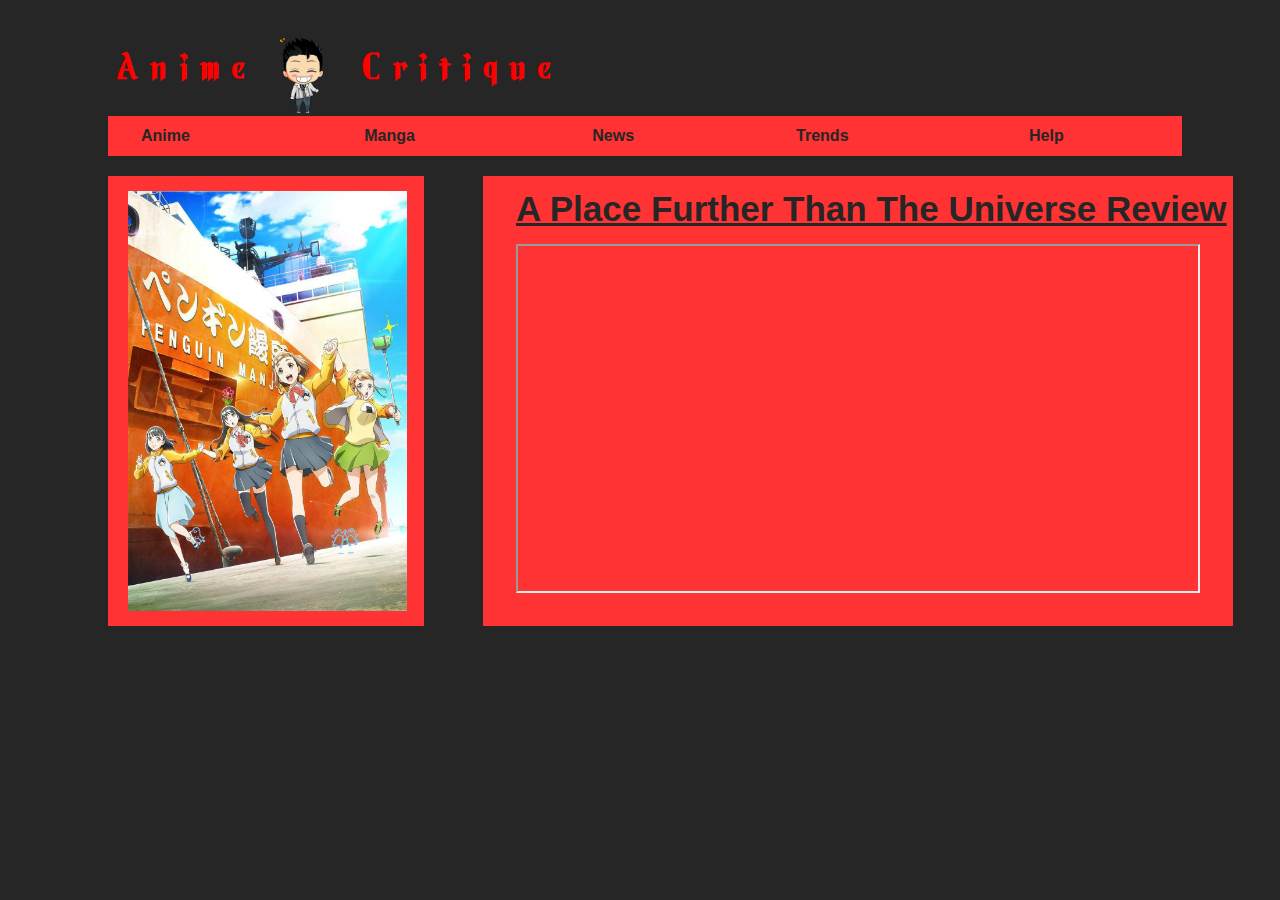
<file: Webpages/Review List/a_place_further_than_the_universe.html>
<!DOCTYPE html>

<html lang="en">

<!-- HEAD -->
<head>
  <meta name="keywords" content="anime, anime highlight, anime fight, anime recommendation"/>
  <meta name="description" content="An anime website to show the detailed specification of animes"/>
  <meta name="viewport" content="width=device-width, initial-scale=1.0">
  <meta name="author" content="Alexander Monh Chhour">
  <meta charset="UTF-8"/>
  <link rel="stylesheet"  type="text/css" href="../indexformat.css"/>
  <title>Anime Critique</title>
</head>



<!-- BODY -->
<body>
  <!-- HEADER -->
  <header>
    <h1>
      <!-- Allows index homepage navigation anywhere -->
      <a style="color:#ff0000; text-decoration:none;" href="../index.html">A n i m e <!--&nbsp;-->
        <img src="../Chibi%20Me.PNG" style="width:8%; margin-bottom:-40px;" alt="A self-generated cartoon avatar of myself">
 C r i t i q u e</a>
    </h1>
    <table>
      <tr>
        <th>
          <a style="text-decoration:none; color:#262626;" href="../AnimeSearch.html">Anime</a>
        </th>
        <th>
          <a style="text-decoration:none; color:#262626;" href="https://myanimelist.net/manga.php">Manga</a>
        </th>
        <th>
          <a style="text-decoration:none; color:#262626;" href="https://myanimelist.net/news">News</a>
        </th>
        <th>
          <a style="text-decoration:none; color:#262626;" href="https://myanimelist.net/topanime.php">Trends</a>
        </th>
        <th>
          <a style="text-decoration:none; color:#262626;" href="../contactus.html">Help</a>
        </th>
      </tr>
    </table>
  </header>

  <article>
    <table class="ReviewFormatLeft">
      <tr>
        <th class="Search">

        </th>
      </tr>
      <td class="AnimesInSearch">
        <img src="../apfttu.jpg" style="display:inline-block; margin-top:8px; margin-left:-13px; width:90%; height:420px"
        alt="A place further than the universe wallpaper"></img>
      </td>

    </table>

    <table class="ReviewFormatRight">
      <tr>
        <th class="Search">
          <h6 style="text-decoration:underline; color:#262626; margin-top:10px; font-size:35px;">A Place Further Than The Universe Review</h6>

        </th>
      </tr>
      <td class="AnimesInSearch">
        <iframe style="display:inline-block; width:680px; height:345px; margin-top:-70px;" src="https://www.youtube.com/embed/ZGsvHRyiTG0">
</iframe>
      </td>
    </table>
  </article>
  </body>
</file>
<file: Webpages/indexformat.css>
h1
{
text-align:left;
margin-left:110px;
color: #ff3333;
font-family: Hangyaku;
font-size: 40px;
}

table
{
align:center;
background-color: #ff3333;
height:40px;
margin-left:100px;
width: 85%;
font-family:sans-serif;

}

tr
{
text-align:left;
color:#262626;
text-indent: 30px;
}

body
{
background-color:#262626;
}

@font-face {
font-family: "Hangyaku";
src: url("Hangyaku-Rp9YE.ttf");
}

th.Search
{
align: center;
font-size:200%;
}

table.AlphabetContent
{
display:inline-block;
margin-top:20px;
margin-left:80px;
width:25%;
height:400px;

}

input[type="radio" i]{
display:inline-block;
margin-left:40px;
}

input[type="checkbox" i]{
display:inline-block;
margin-left:40px;
}

textarea{
display:inline-block;
margin-left:40px;
}

a.HyperlinkNoFormat
{
text-decoration:none;
color:#262626;
}

td.AnimesInSearch
{
font-size:100%;
}

article.ContainerFormat
{
margin-left:6%;
}

hr.AnimeSearch
{
margin-top:1px;
margin-bottom:1px;
margin-left: 30px;
width:200px;
border-color: #262626;
}

table.ReviewFormatLeft
{
display:inline-block;
margin-top:20px;
width:25%;
height:450px
}

table.ReviewFormatRight
{
display:inline-block;
margin-top:20px;
margin-left:55px;
width:750px;
height:450px
}
</file>
